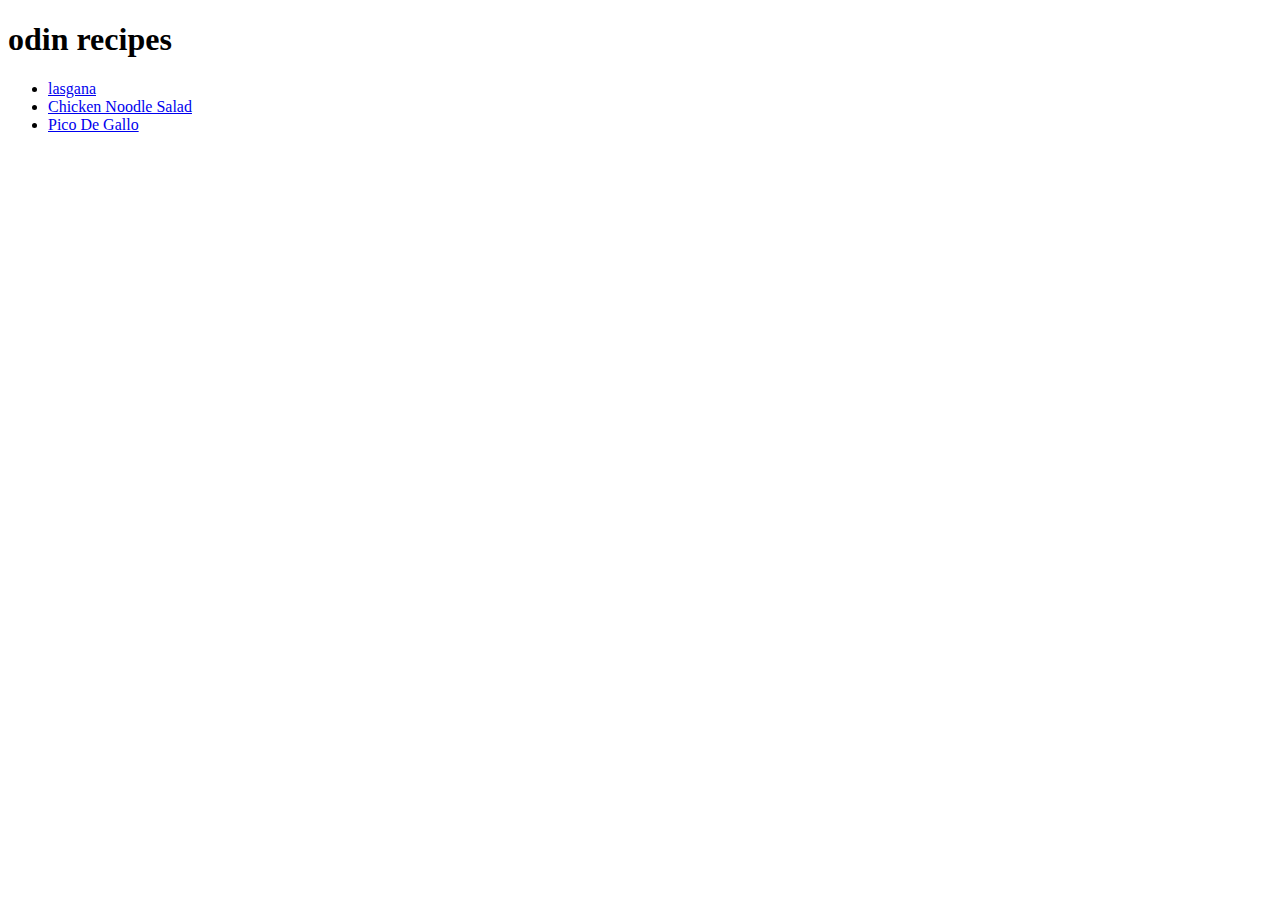
<file: index.html>
<!DOCTYPE html>
<html lang="en">
<head>
    <meta charset="UTF-8">
    <meta name="viewport" content="width=device-width, initial-scale=1.0">
    <title>home</title>
</head>
<body>
    <h1>odin recipes</h1>
    <ul>
        <li><a href="recipes/lasagna.html">lasgana</a></li>
        <li> <a href="recipes/Chicken Noodle Salad.html">Chicken Noodle Salad</a></li>
        <li> <a href="recipes/Pico De Gallo.html">Pico De Gallo</a></li>
    </ul>
    
</body>
</html>
</file>
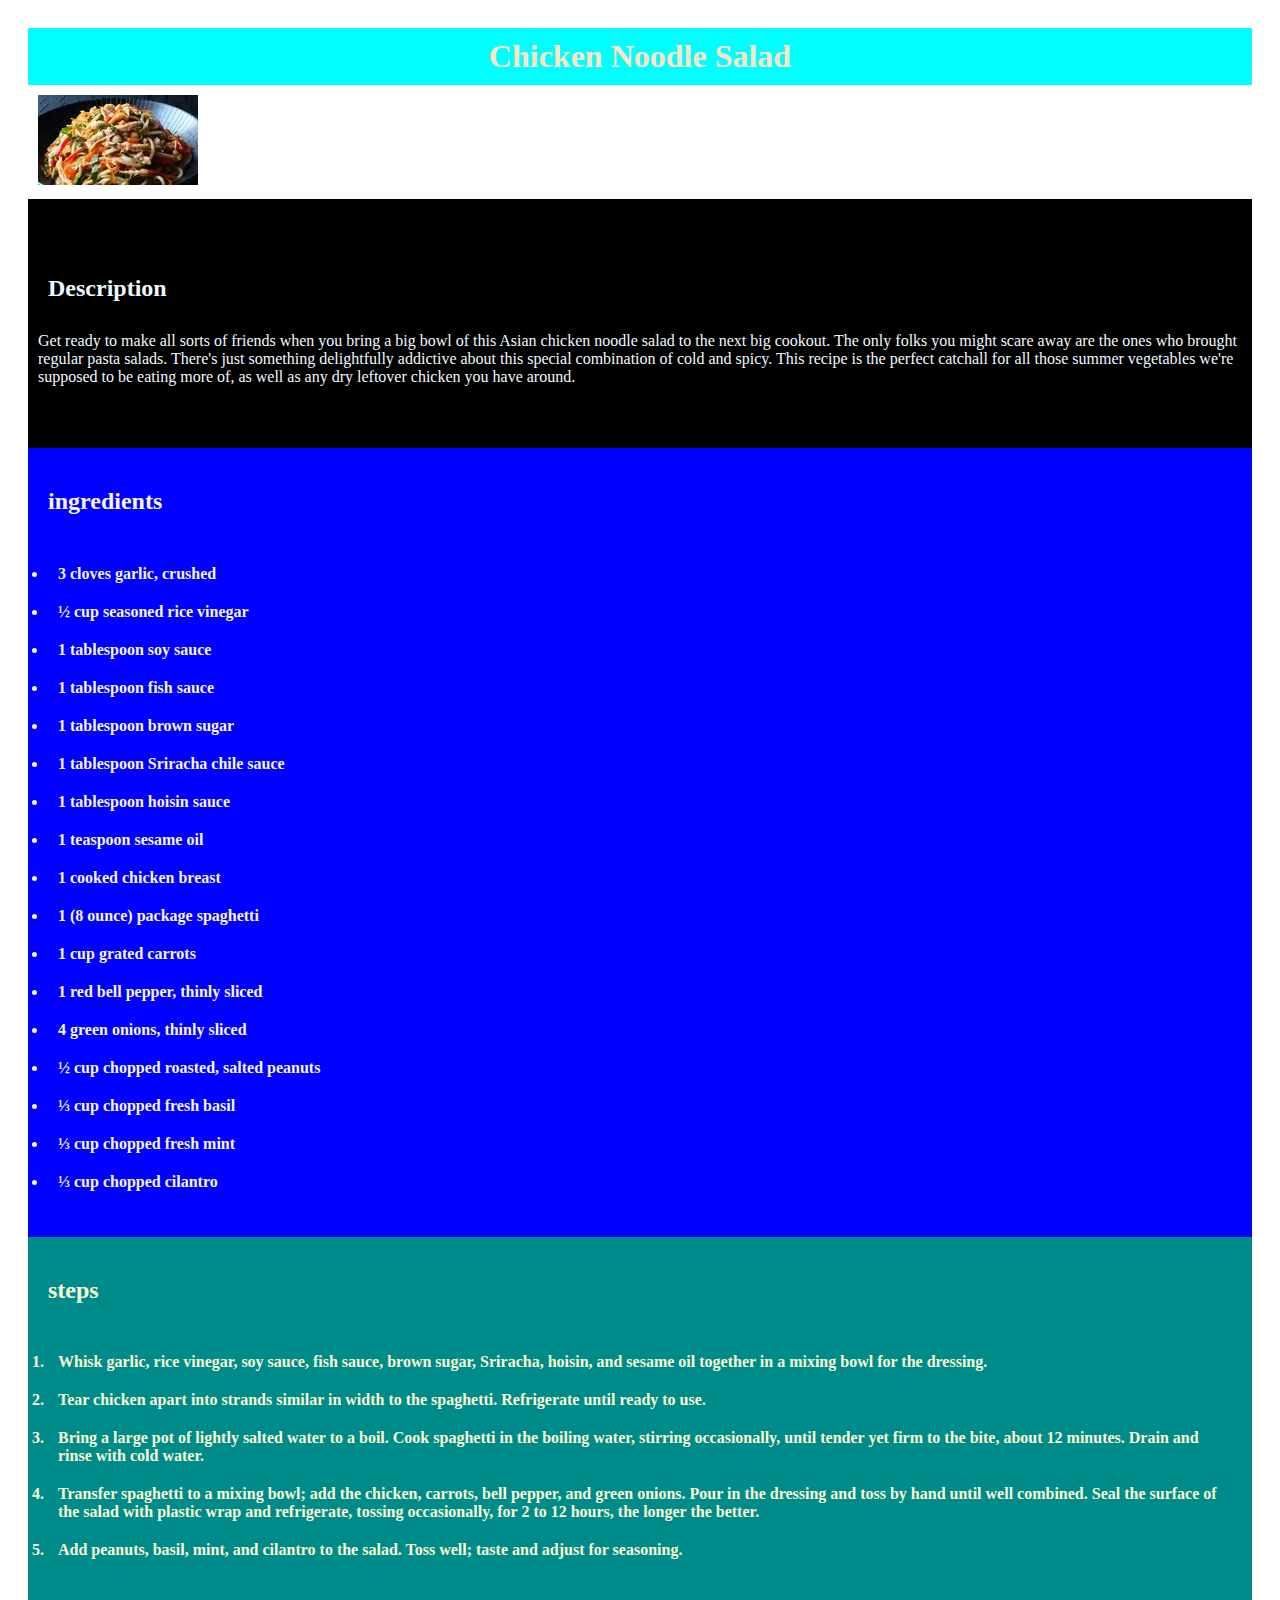
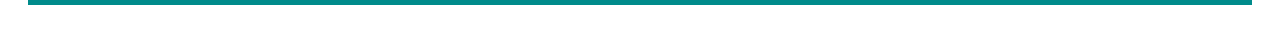
<file: recipes/Chicken Noodle Salad.html>
<!DOCTYPE html>
<html lang="en">

<head>
    <meta charset="UTF-8">
    <meta name="viewport" content="width=device-width, initial-scale=1.0">
    <title>Chicken Noodle Salad</title>
    <link rel="stylesheet" href="style.css">
</head>

<body>
    <h1 class="header">Chicken Noodle Salad</h1>
    <img src="../images/chicken noodle salad.png" alt="">
    <div id="Description">
    <p>
    <h2>Description</h2>
    Get ready to make all sorts of friends when you bring a big bowl of this Asian chicken noodle salad to the next big
    cookout. The only folks you might scare away are the ones who brought regular pasta salads. There's just something
    delightfully addictive about this special combination of cold and spicy. This recipe is the perfect catchall for all
    those summer vegetables we're supposed to be eating more of, as well as any dry leftover chicken you have around.
    </p>
    </div>
    <div class="ingredients">
    <h2>ingredients</h2>
    <ul>
        <li>3 cloves garlic, crushed</li>
        <li>½ cup seasoned rice vinegar</li>
        <li> 1 tablespoon soy sauce</li>
        <li> 1 tablespoon fish sauce</li>
        <li> 1 tablespoon brown sugar</li>
        <li>1 tablespoon Sriracha chile sauce</li>
        <li>1 tablespoon hoisin sauce</li>
        <li>1 teaspoon sesame oil</li>
        <li> 1 cooked chicken breast</li>
        <li>1 (8 ounce) package spaghetti</li>
        <li>1 cup grated carrots</li>
        <li>1 red bell pepper, thinly sliced</li>
        <li>4 green onions, thinly sliced</li>
        <li>½ cup chopped roasted, salted peanuts</li>
        <li>⅓ cup chopped fresh basil</li>
        <li>⅓ cup chopped fresh mint</li>
        <li>⅓ cup chopped cilantro</li>
    </ul>
</div>
<div class="steps">
    <h2>steps</h2>
    <ol>
        <li>Whisk garlic, rice vinegar, soy sauce, fish sauce, brown sugar, Sriracha, hoisin, and sesame oil together in
            a mixing bowl for the dressing. </li>
        <li>Tear chicken apart into strands similar in width to the spaghetti. Refrigerate until ready to use. </li>
        <li>Bring a large pot of lightly salted water to a boil. Cook spaghetti in the boiling water, stirring
            occasionally, until tender yet firm to the bite, about 12 minutes. Drain and rinse with cold water. </li>
        <li> Transfer spaghetti to a mixing bowl; add the chicken, carrots, bell pepper, and green onions. Pour in the
            dressing and toss by hand until well combined. Seal the surface of the salad with plastic wrap and
            refrigerate, tossing occasionally, for 2 to 12 hours, the longer the better. </li>
        <li> Add peanuts, basil, mint, and cilantro to the salad. Toss well; taste and adjust for seasoning. </li>

    </ol>
</div>
</body>

</html>
</file>
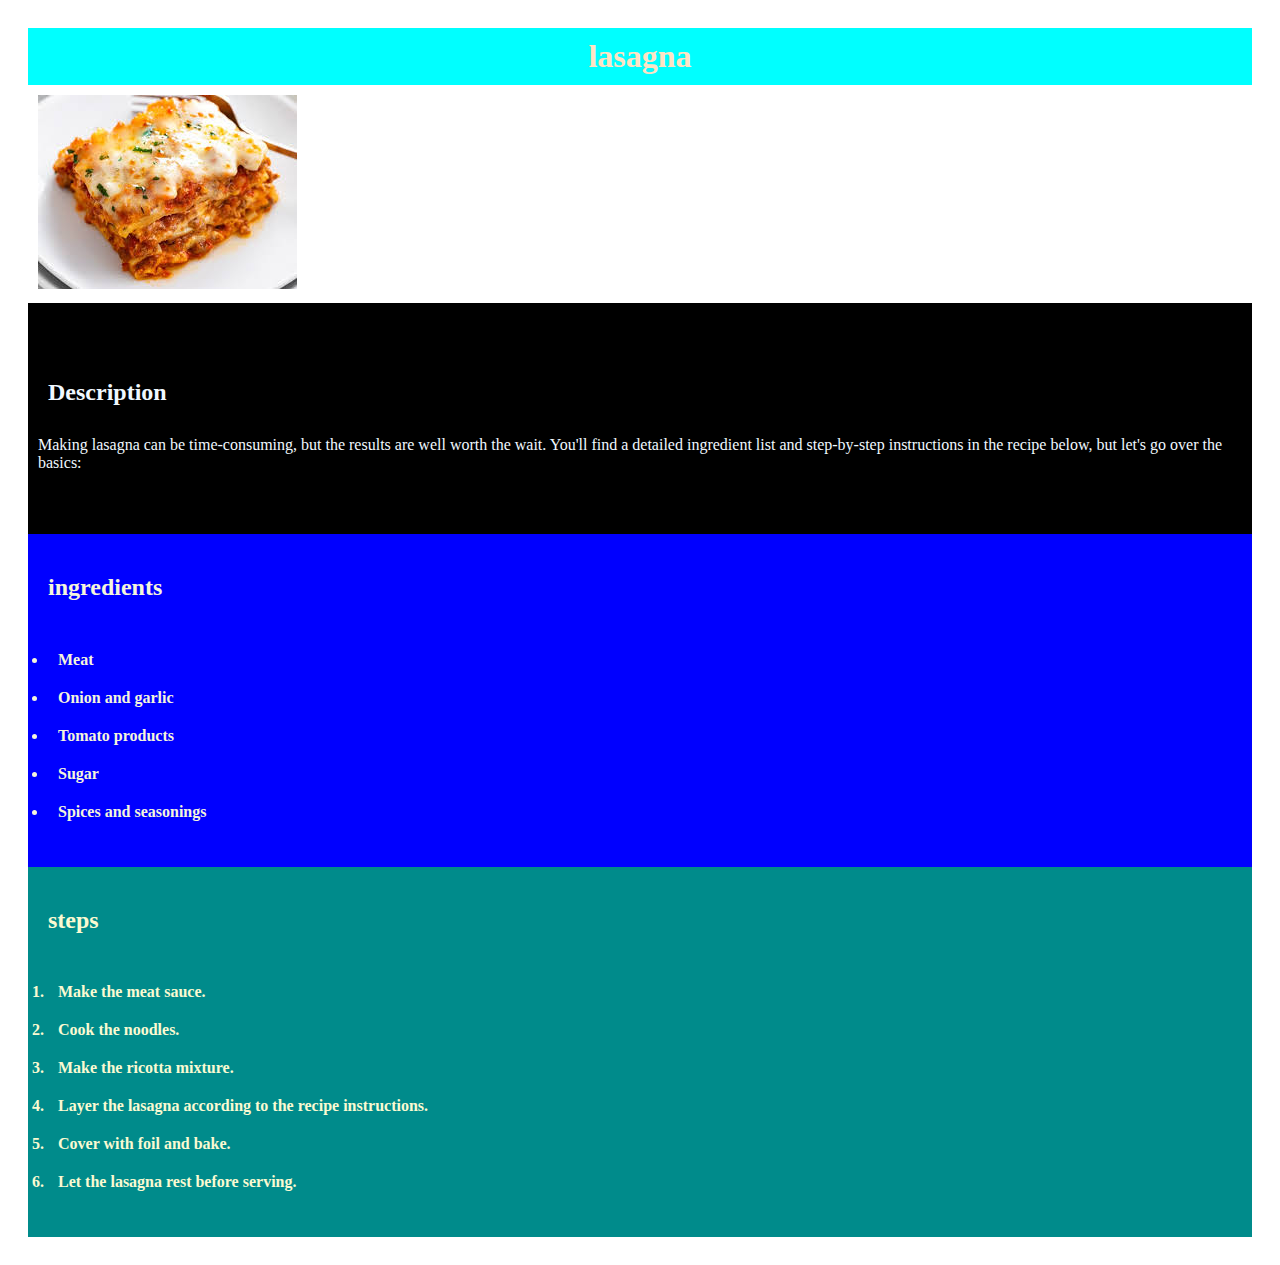
<file: recipes/lasagna.html>
<!DOCTYPE html>
<html lang="en">
<head>
    <meta charset="UTF-8">
    <meta name="viewport" content="width=device-width, initial-scale=1.0">
    <title>lasagna</title>
    <link rel="stylesheet" href="style.css">
</head>
<body>
    <h1 class="header">lasagna</h1>
    <img src="../images/lasagna.jpeg" alt="lasagna ">
    <div id="Description">
    <p>
        <h2>Description</h2>

        Making lasagna can be time-consuming, but the results are well worth the wait. You'll find a detailed ingredient list and step-by-step instructions in the recipe below, but let's go over the basics: 
    </p>
</div>
    <div class="ingredients">
    <h2>ingredients</h2>
    <ul>
        <li>Meat </li>
        <li>Onion and garlic </li>
        <li>Tomato products </li>
        <li> Sugar</li>
        <li>Spices and seasonings </li>
    </ul>
</div>
<div class="steps">
    <h2>steps</h2>
    <ol>
        <li>Make the meat sauce. </li>
        <li> Cook the noodles.</li>
        <li>Make the ricotta mixture. </li>
        <li>Layer the lasagna according to the recipe instructions. </li>
        <li>Cover with foil and bake. </li>
        <li> Let the lasagna rest before serving.</li>
    </ol>
</div>
</body>
</html>
</file>
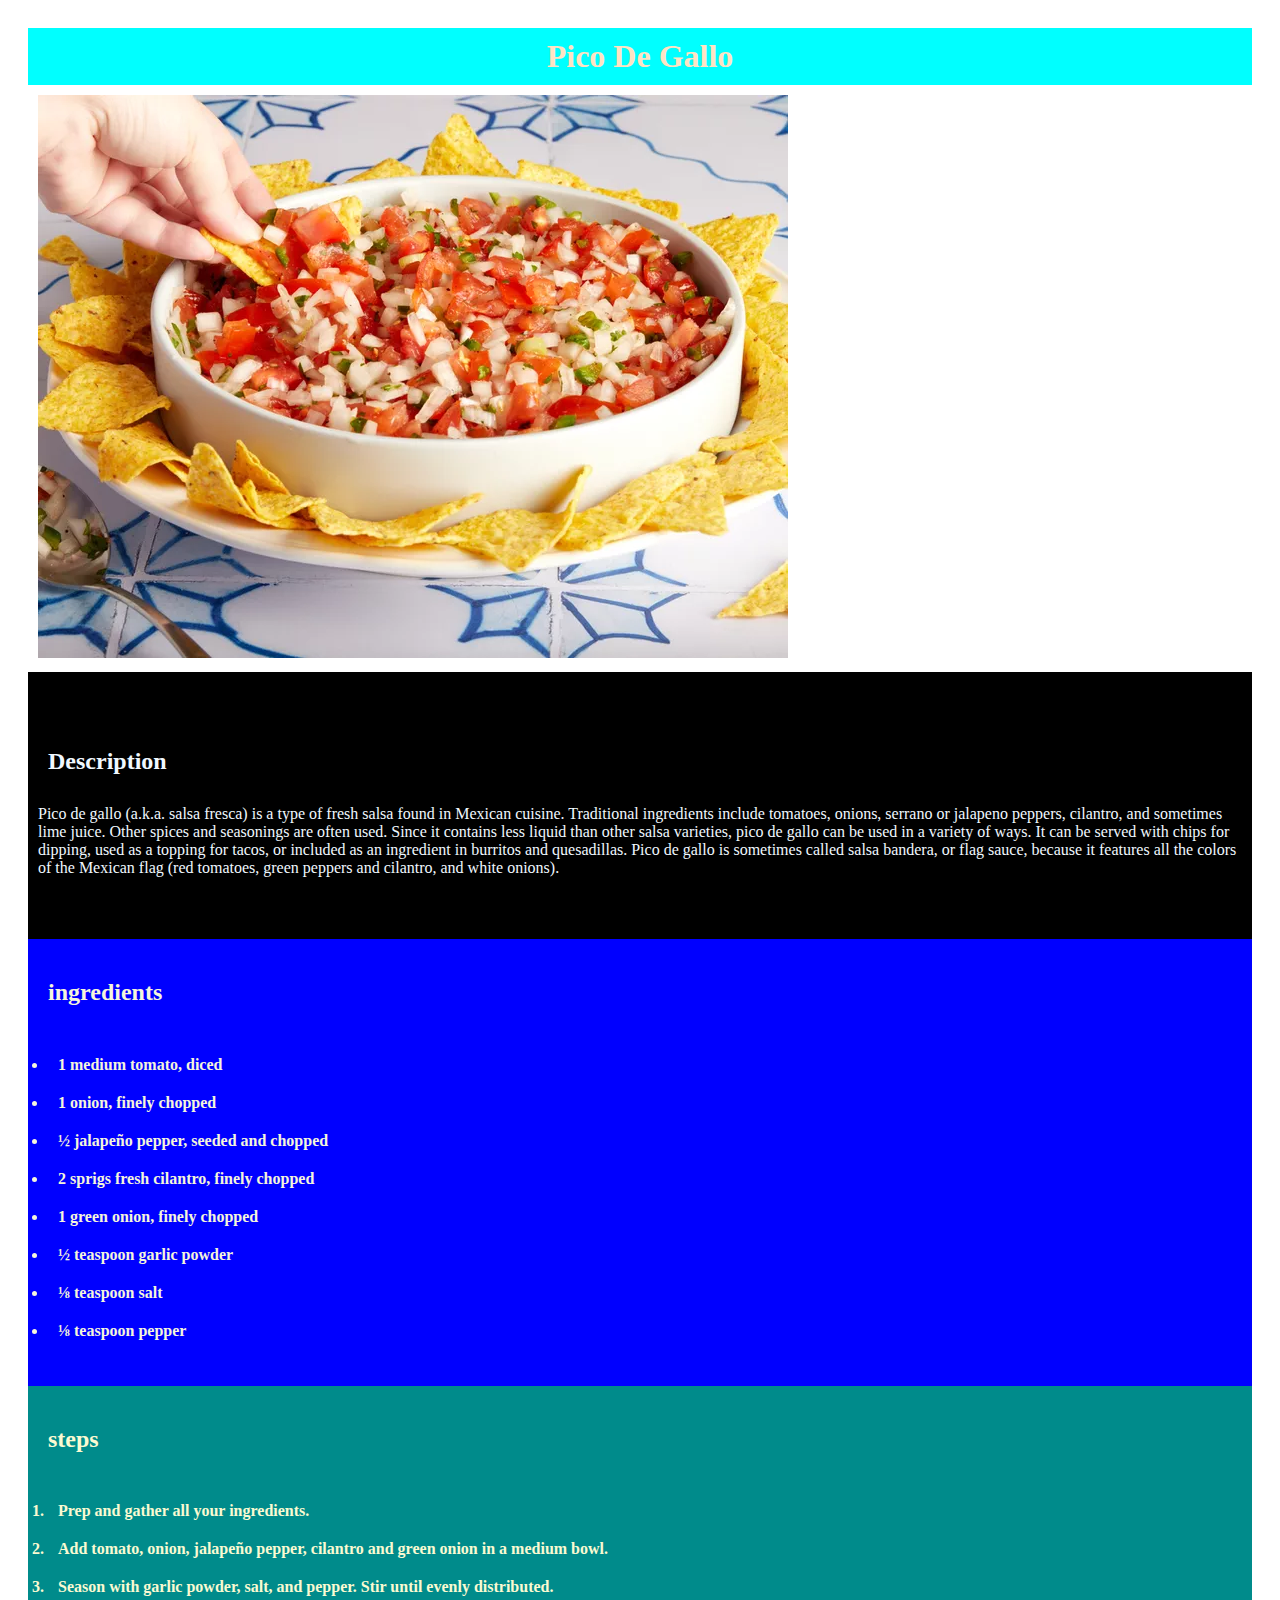
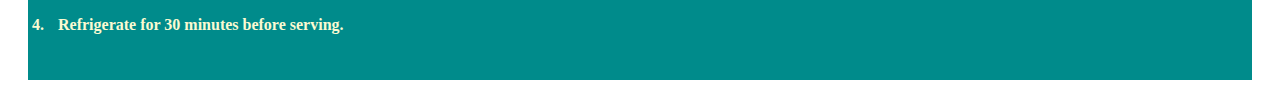
<file: recipes/Pico De Gallo.html>
<!DOCTYPE html>
<html lang="en">

<head>
    <meta charset="UTF-8">
    <meta name="viewport" content="width=device-width, initial-scale=1.0">
    <title>Pico De Gallo</title>
    <link rel="stylesheet" href="style.css">
</head>

<body>
    <h1 class="header">Pico De Gallo</h1>
    <img src="../images/Pico De Gallo.png" alt="">
    <div id="Description">
    <p>
    <h2>Description</h2>
    Pico de gallo (a.k.a. salsa fresca) is a type of fresh salsa found in Mexican cuisine. Traditional ingredients
    include tomatoes, onions, serrano or jalapeno peppers, cilantro, and sometimes lime juice. Other spices and
    seasonings are often used. Since it contains less liquid than other salsa varieties, pico de gallo can be used in a
    variety of ways. It can be served with chips for dipping, used as a topping for tacos, or included as an ingredient
    in burritos and quesadillas.

    Pico de gallo is sometimes called salsa bandera, or flag sauce, because it features all the colors of the Mexican
    flag (red tomatoes, green peppers and cilantro, and white onions).
    </p></div>
    <div class="ingredients">
    <h2>ingredients</h2>
    <ul>
        <li>1 medium tomato, diced</li>
        <li> 1 onion, finely chopped</li>
        <li>½ jalapeño pepper, seeded and chopped</li>
        <li>2 sprigs fresh cilantro, finely chopped</li>
        <li> 1 green onion, finely chopped</li>
        <li>½ teaspoon garlic powder </li>
        <li>⅛ teaspoon salt</li>
        <li>⅛ teaspoon pepper</li>
    </ul></div>
    <div class="steps">
    <h2>steps</h2>
    <ol>
        <li> Prep and gather all your ingredients. </li>
        <li>Add tomato, onion, jalapeño pepper, cilantro and green onion in a medium bowl. </li>
        <li> Season with garlic powder, salt, and pepper. Stir until evenly distributed. </li>
        <li>Refrigerate for 30 minutes before serving. </li>

    </ol>
</div>
</body>

</html>
</file>
<file: recipes/style.css>
*{
    padding: 10px;
}
.header{
    background-color: aqua;
    font-weight: bold;;
    color: bisque;
    margin:  auto;
    text-align: center;
}
#Description{
    background-color: black;
    color: aliceblue;
}
.ingredients{
    background-color: blue;
    color: beige;
    font-weight: bold;
}
.steps{
    background-color:darkcyan ;
    color: lightgoldenrodyellow;
    font-weight: bold;
}
</file>
